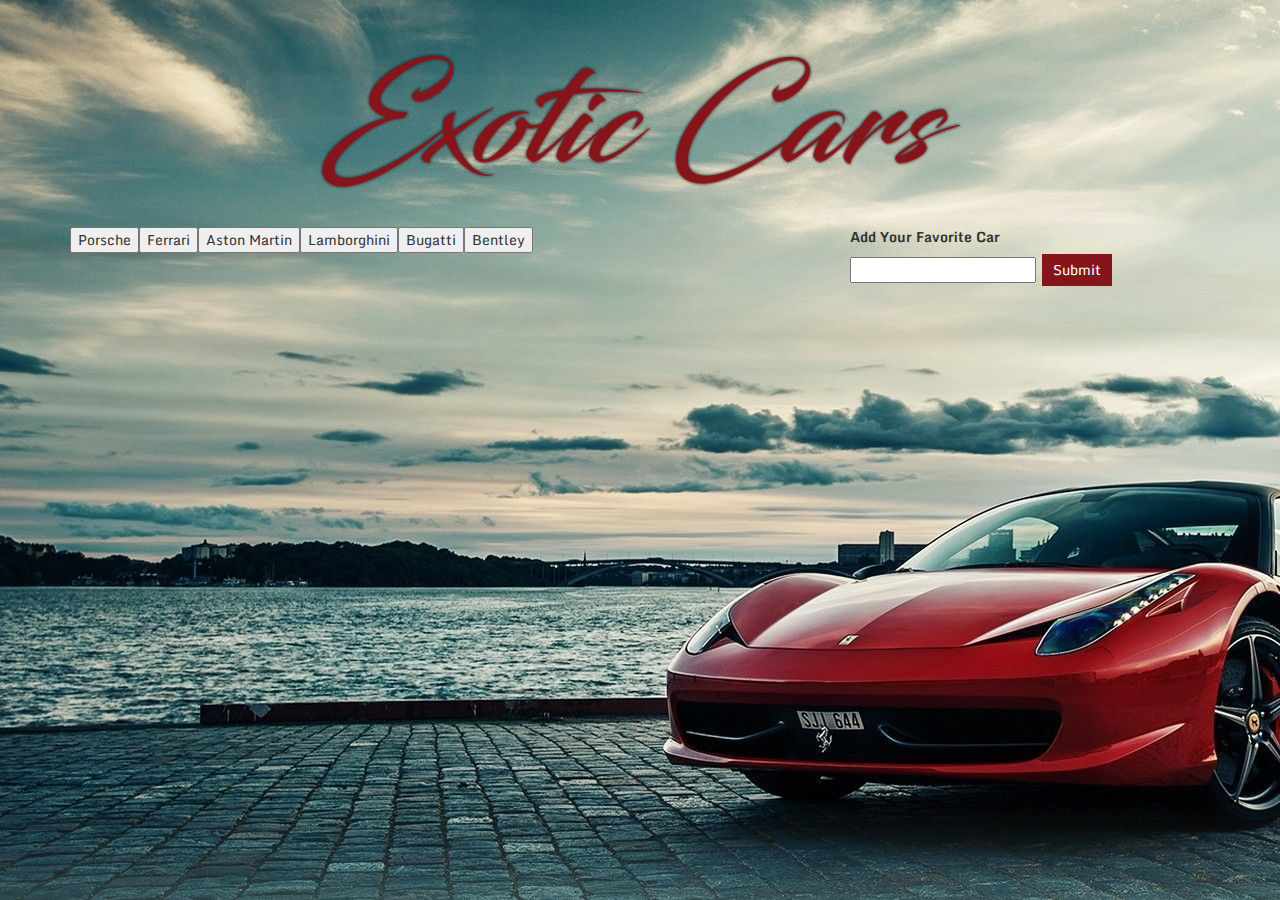
<file: index.html>
<!DOCTYPE html>
<html lang="en">

<head>
	<meta charset="UTF-8">
	<title>Giftastic</title>

	<link rel="stylesheet" href="https://maxcdn.bootstrapcdn.com/bootstrap/3.3.7/css/bootstrap.min.css" integrity="sha384-BVYiiSIFeK1dGmJRAkycuHAHRg32OmUcww7on3RYdg4Va+PmSTsz/K68vbdEjh4u"
	 crossorigin="anonymous">

	<link href="https://fonts.googleapis.com/css?family=Monda" rel="stylesheet">

	<link rel="stylesheet" type="text/css" href="assets/css/style.css">

	<script type="text/javascript" src="https://code.jquery.com/jquery-2.2.0.js">
	</script>
</head>

<body>
	<br>
	<br>
	<div class="container">
		<div class="col-sm-12">
			<img src="assets/images/font.png" class="center">
		</div>
		<div class="row">
			<div class="col-sm-8">
				<div id="car-buttons">

				</div>
			</div>
			<div class="col-sm-4">
				<form id="form">
					<label for="car-input">Add Your Favorite Car</label><br>
					<input type="text" id="car-input">
					<input id="add-car" type="submit" value="Submit" class="submitButton">
				</form>
			</div>
		</div>
	</div>

	<div class="row">
		<div class="col-sm-6">
			<div id="cars">
			</div>
		</div>
	</div>

	<script type="text/javascript" src="javascript/game.js">
	</script>
</body>

</html>
</file>
<file: assets/css/style.css>
body {
	background-color: #81a29b;
	background-image: url("../images/ferraribg.png");
	background-repeat: no-repeat;
	font-family: 'Monda', sans-serif;
}

#movies{
	padding: 3%;
}

div{
	margin-bottom: 2%;
}

h1{
	font-size: 90px;
	color: #86151b;
}

.submitButton{
	background-color:#86151b;
	color: white;
	border: #86151b solid 1px;
	padding:5px 10px 5px 10px;
	margin: 2px;
}

img{
    display: block;
    margin-left: auto;
    margin-right: auto;
    width: 70%;
}

p{
	margin-left: auto;
	margin-right: auto;
	display: block;
	color: #86151b;
	text-align: center;
}

#cars{
	align: left;
}

.gif{
	border: 2px white solid;
	align: left;
}

.label{
	font-size: 20px;
}
</file>
